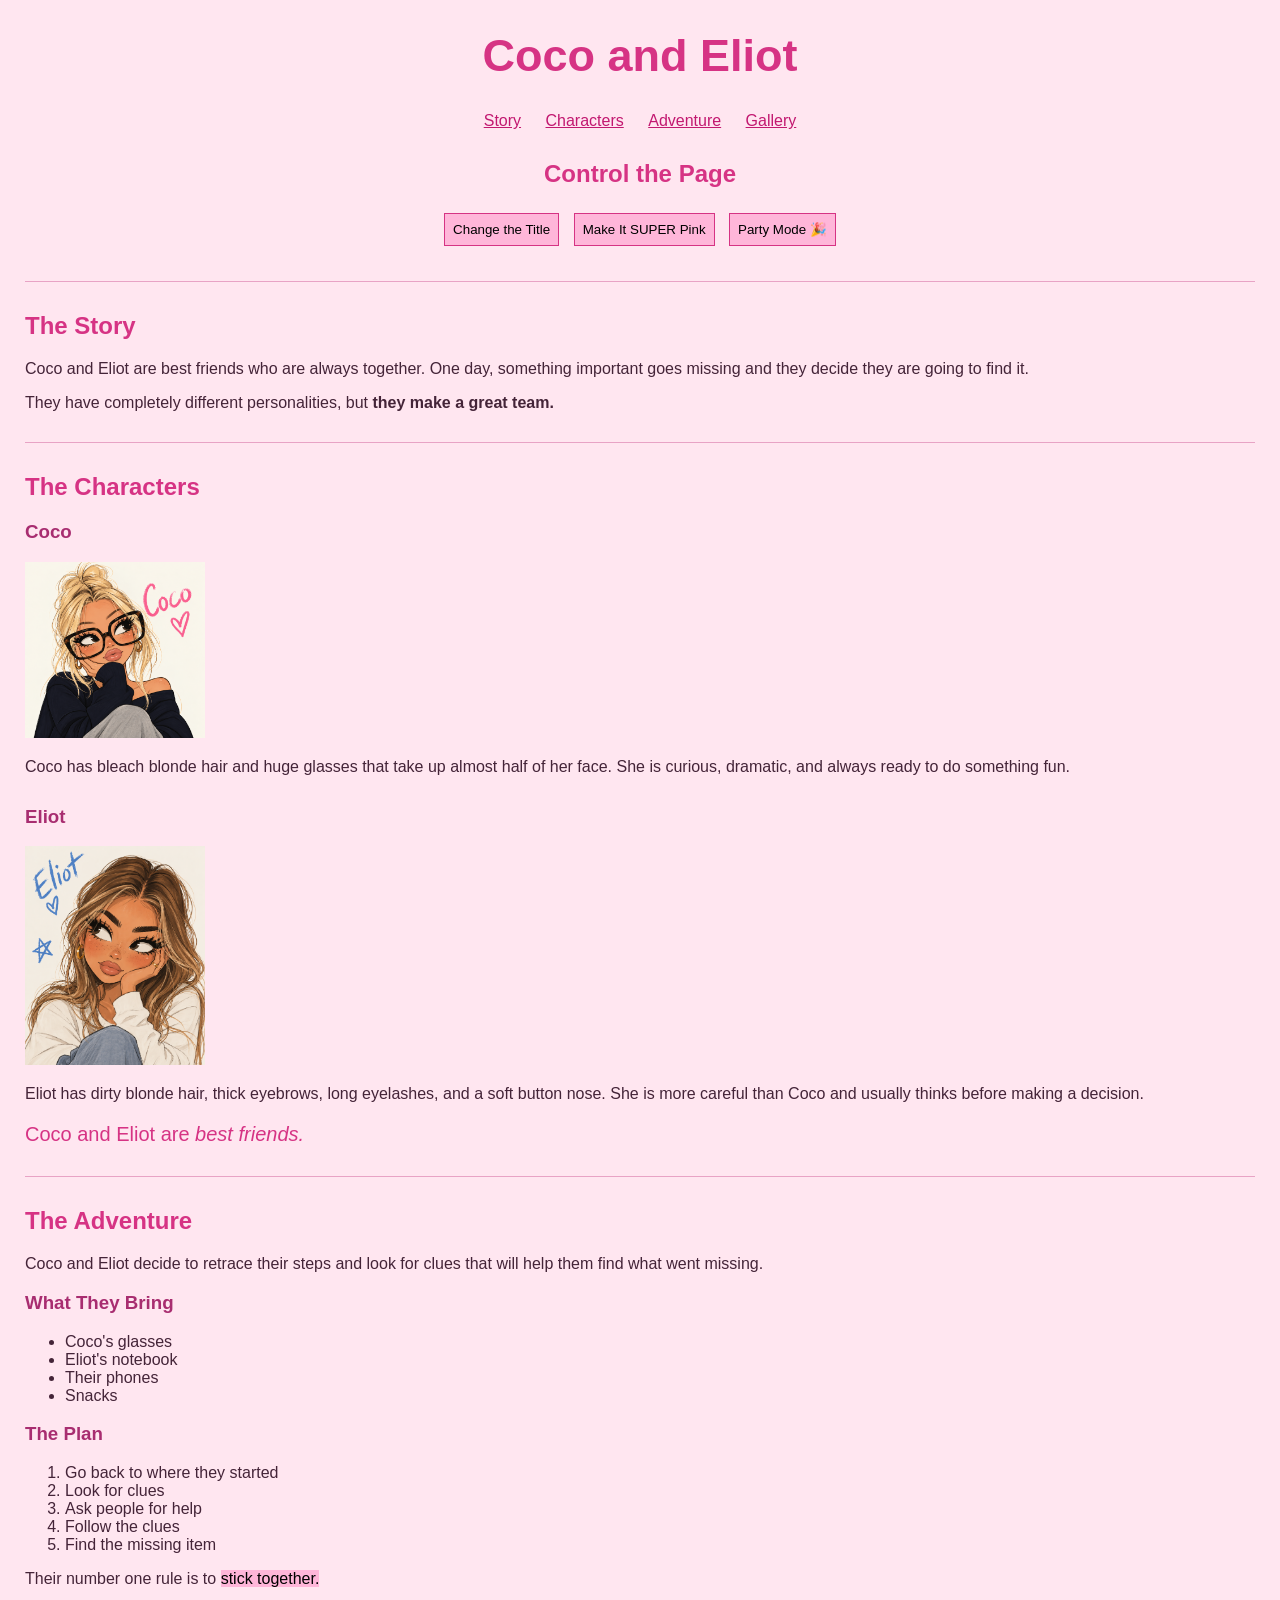
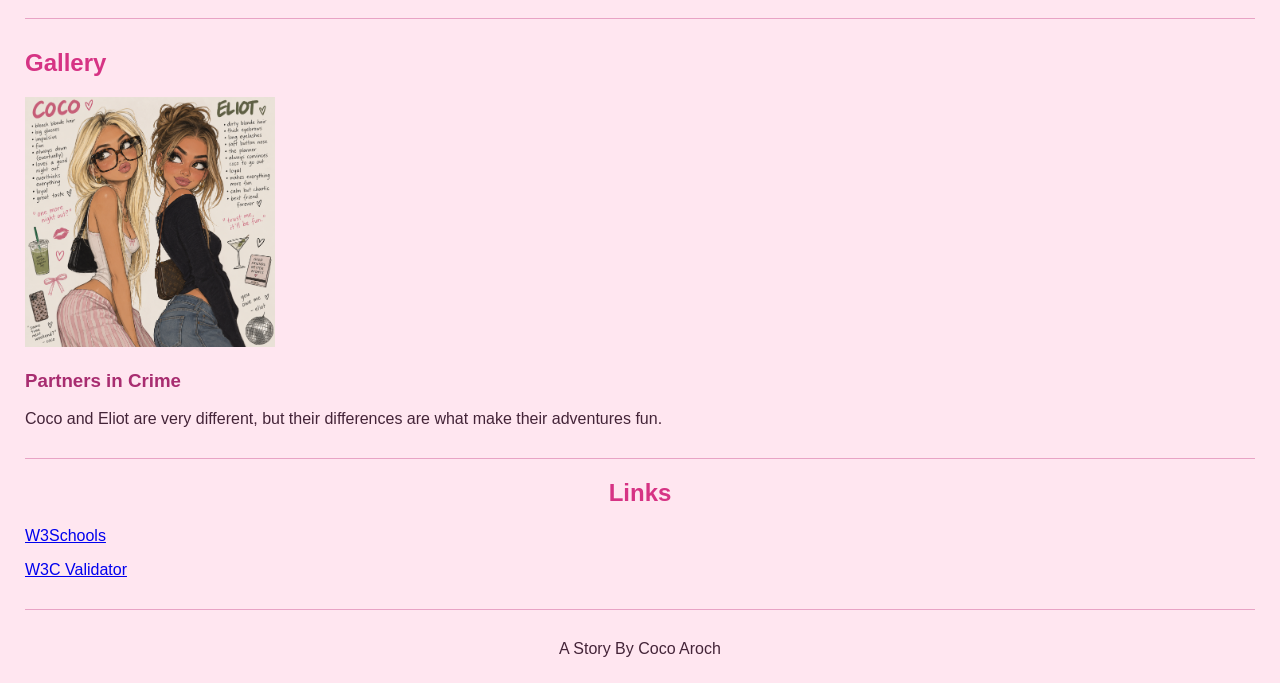
<file: index.html>
<!DOCTYPE html>
<html lang="en">

<head>
    <title>Coco and Eliot: A Night Out</title>
    <meta charset="UTF-8">
    <meta name="viewport" content="width=device-width, initial-scale=1.0">
    <link rel="stylesheet" href="style.css">
</head>

<body>

    <h1 id="main-title">Coco and Eliot</h1>

    <nav>
        <a href="#story">Story</a>
        <a href="#characters">Characters</a>
        <a href="#adventure">Adventure</a>
        <a href="#gallery">Gallery</a>
    </nav>

    <h2 style="text-align: center;">Control the Page</h2>

    <div style="text-align: center;">
        <button id="title-button">Change the Title</button>
        <button id="pink-button">Make It SUPER Pink</button>
        <button id="party-button">Party Mode 🎉</button>
    </div>

    <hr>

    <section id="story">
        <h2>The Story</h2>

        <p id="story-text">
            Coco and Eliot are best friends who are always together.
            One day, something important goes missing and they decide
            they are going to find it.
        </p>

        <p id="team-text">
            They have completely different personalities, but
            <strong>they make a great team.</strong>
        </p>
    </section>

    <hr>

    <section id="characters">
        <h2>The Characters</h2>

        <div id="coco-card">
            <h3>Coco</h3>

            <img src="images/78858d1e-fbee-4af7-be9e-d3a8edbc52f4.png" alt="Cartoon of Coco">

            <p>
                Coco has bleach blonde hair and huge glasses that take up
                almost half of her face. She is curious, dramatic, and
                always ready to do something fun.
            </p>
        </div>

        <div id="eliot-card">
            <h3>Eliot</h3>

            <img src="images/6a0eaf70-2ab0-4a6f-a9fe-0bcb6ad5fbcb.png" alt="Cartoon of Eliot">

            <p>
                Eliot has dirty blonde hair, thick eyebrows, long eyelashes,
                and a soft button nose. She is more careful than Coco and
                usually thinks before making a decision.
            </p>
        </div>

        <p id="friend-text">
            Coco and Eliot are <em>best friends.</em>
        </p>
    </section>

    <hr>

    <section id="adventure">
        <h2>The Adventure</h2>

        <p>
            Coco and Eliot decide to retrace their steps and look for
            clues that will help them find what went missing.
        </p>

        <h3>What They Bring</h3>

        <ul>
            <li>Coco's glasses</li>
            <li>Eliot's notebook</li>
            <li>Their phones</li>
            <li>Snacks</li>
        </ul>

        <h3>The Plan</h3>

        <ol>
            <li>Go back to where they started</li>
            <li>Look for clues</li>
            <li>Ask people for help</li>
            <li>Follow the clues</li>
            <li>Find the missing item</li>
        </ol>

        <p>
            Their number one rule is to <mark>stick together.</mark>
        </p>
    </section>

    <hr>

    <section id="gallery">
        <h2>Gallery</h2>

        <img src="images/e3edf900-63e2-4e44-b927-f245aba2eed5.png" alt="Coco and Eliot together">

        <h3>Partners in Crime</h3>

        <p id="gallery-text">
            Coco and Eliot are very different, but their differences
            are what make their adventures fun.
        </p>
    </section>

    <hr>

    <h2>Links</h2>

    <p>
        <a href="https://www.w3schools.com/html/">W3Schools</a>
    </p>

    <p>
        <a href="https://validator.w3.org/">W3C Validator</a>
    </p>

    <hr>

    <footer>
        <p id="footer-text">A Story By Coco Aroch</p>
    </footer>

    <script src="script.js"></script>

</body>
</html>
</file>
<file: style.css>
body {
    background-color: #ffe6f0;
    color: #442438;
    font-family: Arial, sans-serif;
    margin: 25px;
}

h1 {
    color: #d63384;
    font-size: 45px;
    text-align: center;
}

h2 {
    color: #d63384;
}

h3 {
    color: #a82d70;
}

nav {
    text-align: center;
    margin-bottom: 30px;
}

nav a {
    color: #c21870;
    margin: 10px;
}

body > h2 {
    text-align: center;
}

button {
    background-color: #ffb6d9;
    border: 1px solid #d63384;
    padding: 8px;
    margin: 5px;
    cursor: pointer;
}

section {
    margin-top: 30px;
    margin-bottom: 30px;
}

p {
    font-size: 16px;
}

img {
    width: 180px;
    max-width: 100%;
    height: auto;
}

#coco-card {
    margin-bottom: 30px;
}

#eliot-card {
    margin-bottom: 20px;
}

#friend-text {
    color: #d63384;
    font-size: 20px;
}

#gallery img {
    width: 250px;
}

mark {
    background-color: #ffb6d9;
}

hr {
    border: none;
    border-top: 1px solid #e8a3c5;
    margin-top: 30px;
}

footer {
    text-align: center;
    margin-top: 30px;
}

.party-body {
    background-color: #ff99cc;
}

.party-card {
    background-color: #ffb6d9;
    padding: 10px;
}

.party-title {
    color: #ff1493;
}

.emoji-text {
    color: #ff1493;
    font-size: 20px;
}

.party-body h2 {
    color: #ff1493;
}
</file>
